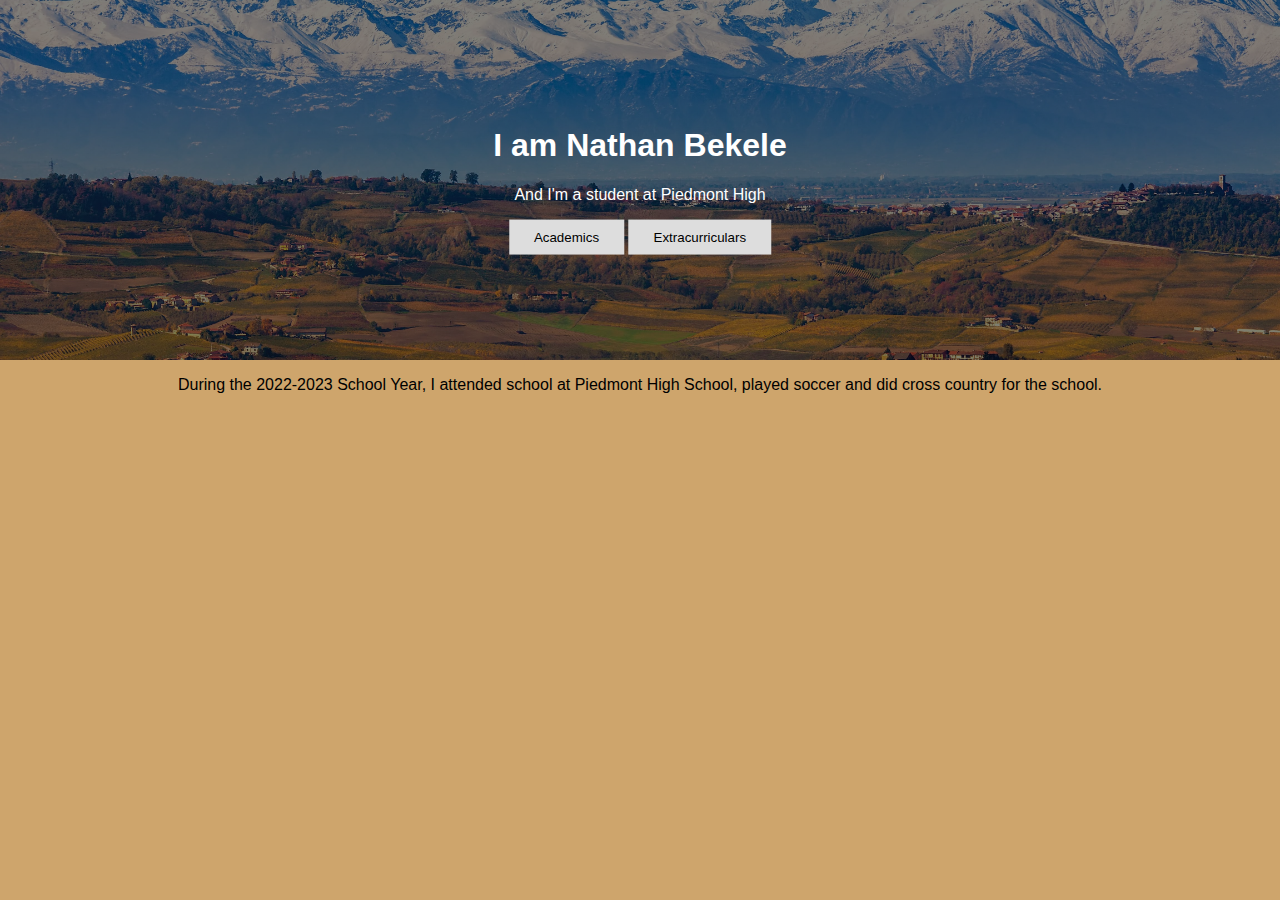
<file: index.html>
<!DOCTYPE html>
<html>
<head>
	<title>Nathan</title>
	<link rel="stylesheet" href = "stylesheet.css">
</head>
<div class="hero-image">
  <div class="hero-text">
    <h1>I am Nathan Bekele</h1>
    <p>And I'm a student at Piedmont High</p>
    <a href = "joc.html"><button>Academics</button></a>
    <a href = "extra.html"><button>Extracurriculars</button></a>
  </div>
</div>
<body>
	<p> During the 2022-2023 School Year, I attended school at Piedmont High School, played soccer and did cross country for the school. </p>

	
</body>

</html>
</file>
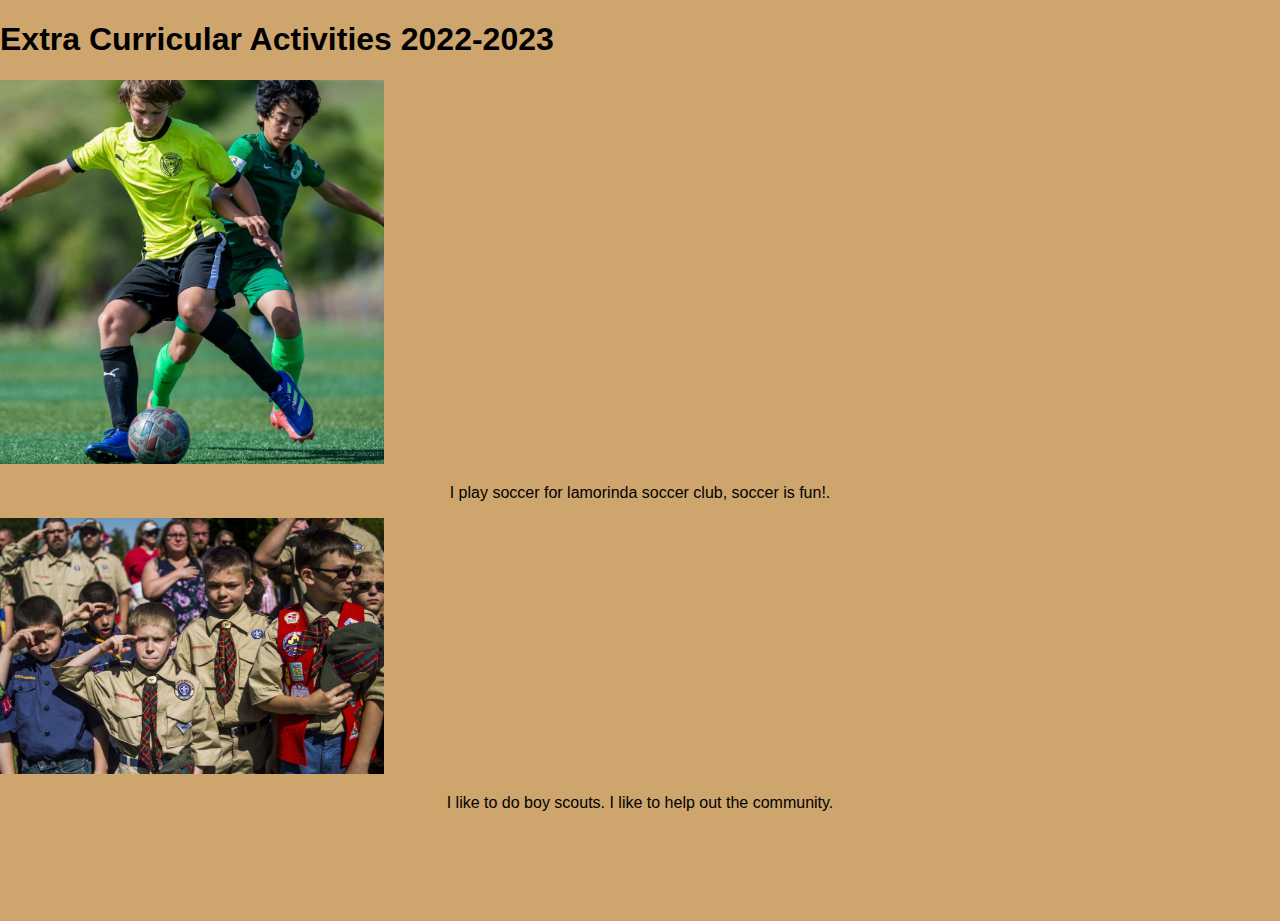
<file: extra.html>
<!DOCTYPE html>
<html>
<head>
	<title>Extracurriculars</title>
	<link rel="stylesheet" href = "stylesheet.css">
</head>

<h1>Extra Curricular Activities 2022-2023</h1>

<body>
           <img class= "centerImage" width=30% src = "boysoccer.jpg">

	<p>I play soccer for lamorinda soccer club, soccer is fun!.</p>
           
            <img width=30% src = "bs.jpg">

           <p>I like to do boy scouts. I like to help out the community.</p>
</body>

</html>
</file>
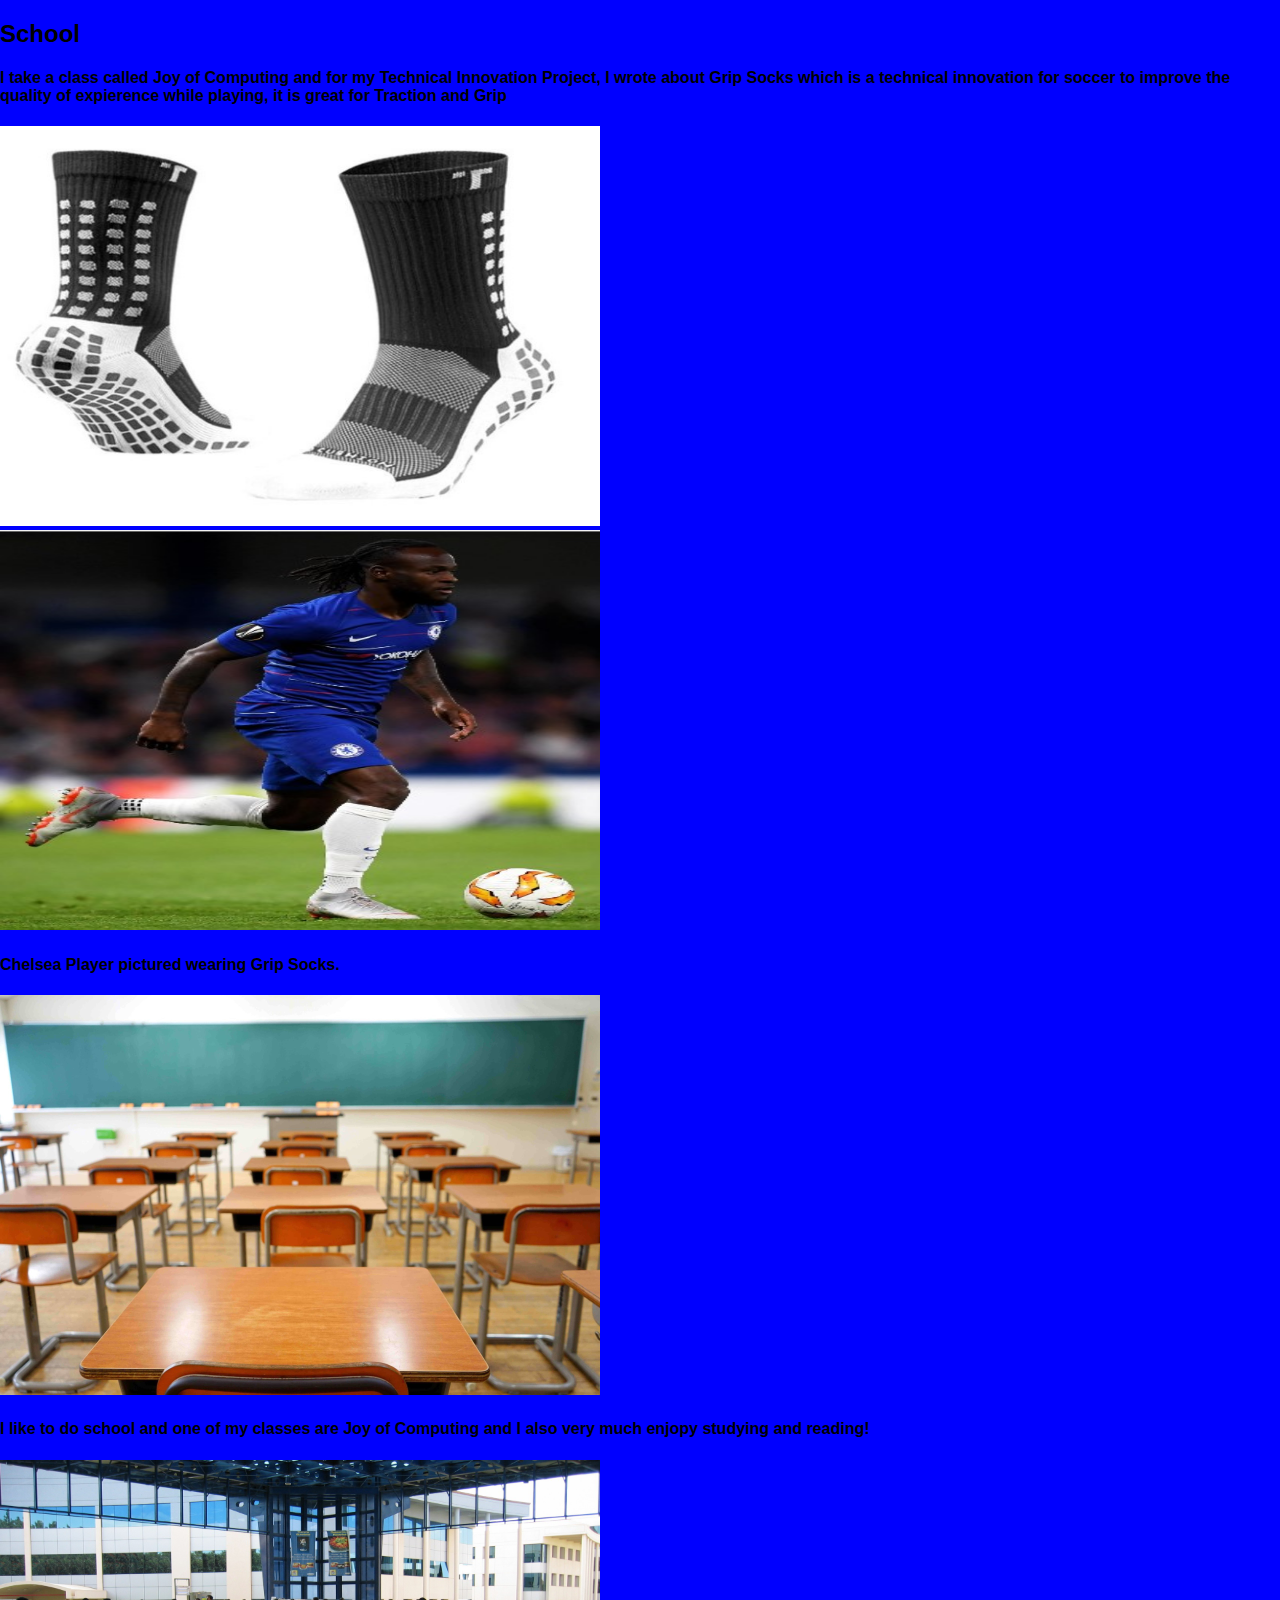
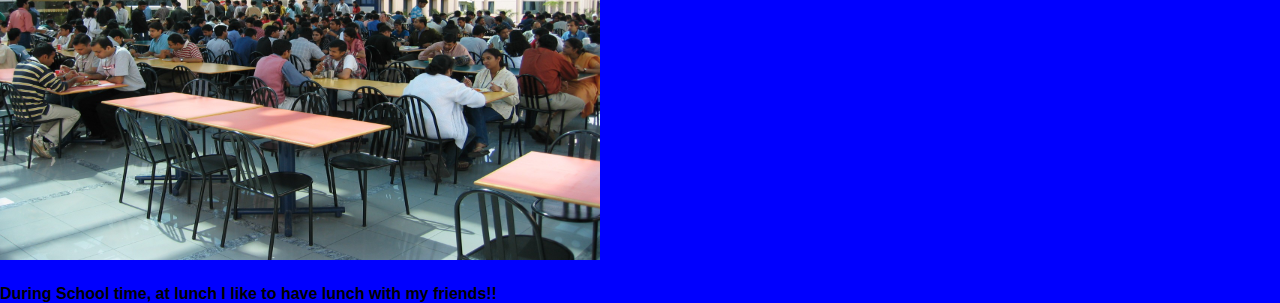
<file: joc.html>
<!DOCTYPE html>
<html>
<head>
  <title>Extracirrculars</title>
  <link rel="stylesheet" href = "stylesheetindex.css">
</head>

<body>
  <h2>School</h2>

<h4>I take a class called Joy of Computing and for my Technical Innovation Project, I wrote about Grip Socks which is a technical innovation for soccer to improve the quality of expierence while playing, it is great for Traction and Grip</h4>

<div class="responsive">
  <div class="gallery">
    <a target="_blank" href="grip.jpg">
      <img src="grip.jpg"  width="600" height="400">
    </a>
    <div class="desc"The socks help with sports like soccer and football due to added grip. </div>
  </div>
</div>


<div class="responsive">
  <div class="gallery">
    <a target="_blank" href="soc.jpg">
      <img src="soc.jpg" width="600" height="400">
    </a>
    <div class="desc"Player with Grip Socks on. </div>
  </div>
</div>

<h4>Chelsea Player pictured wearing Grip Socks.</h4>

<div class="responsive">
  <div class="gallery">
    <a target="_blank" href="classy.jpg">
      <img src="classy.jpg" width="600" height="400">
    </a>
    <div class="desc"></div>
  </div>
</div>

<h4>I like to do school and one of my classes are Joy of Computing and I also very much enjopy studying and reading!</h4>

<div class="responsive">
  <div class="gallery">
    <a target="_blank" href="sls.jpg">
      <img src="sls.jpg" width="600" height="400">
    </a>
    <div class="desc"></div>

<h4>During School time, at lunch I like to have lunch with my friends!!</h4>

  </div>
</file>
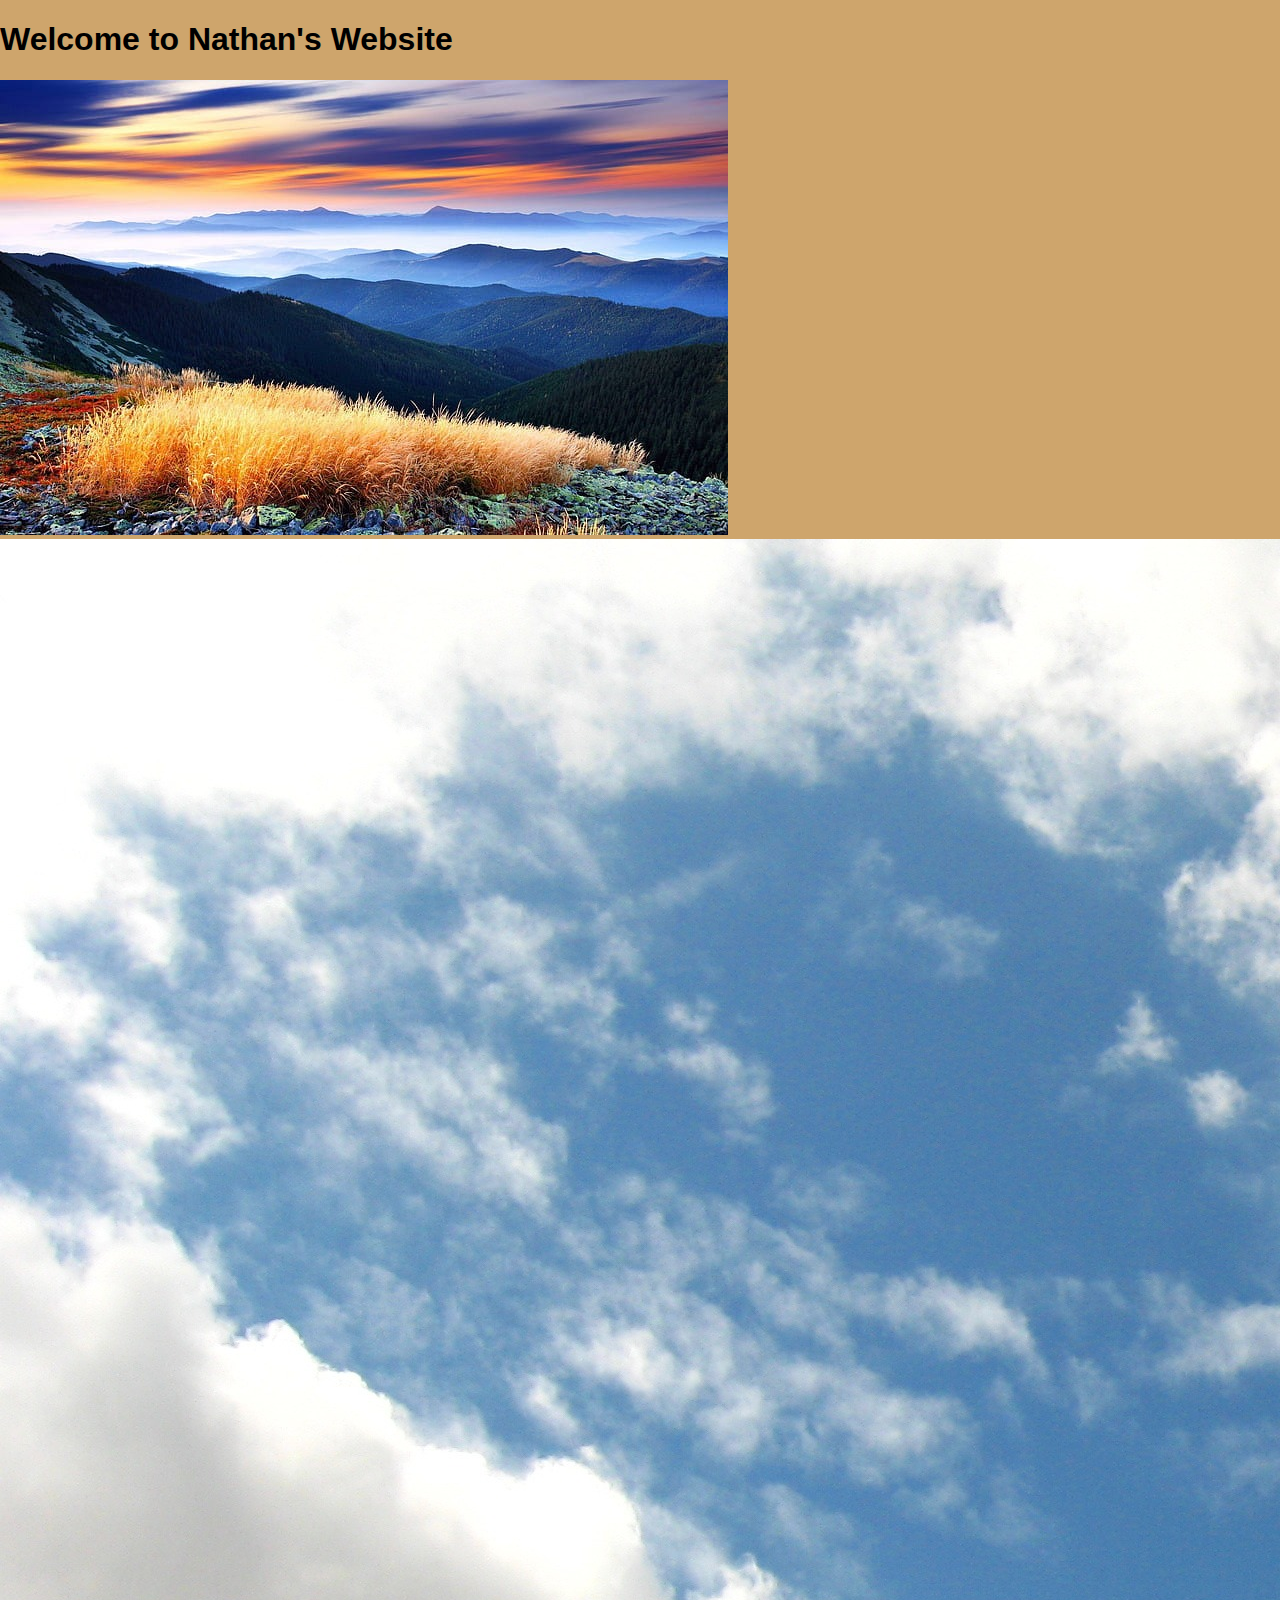
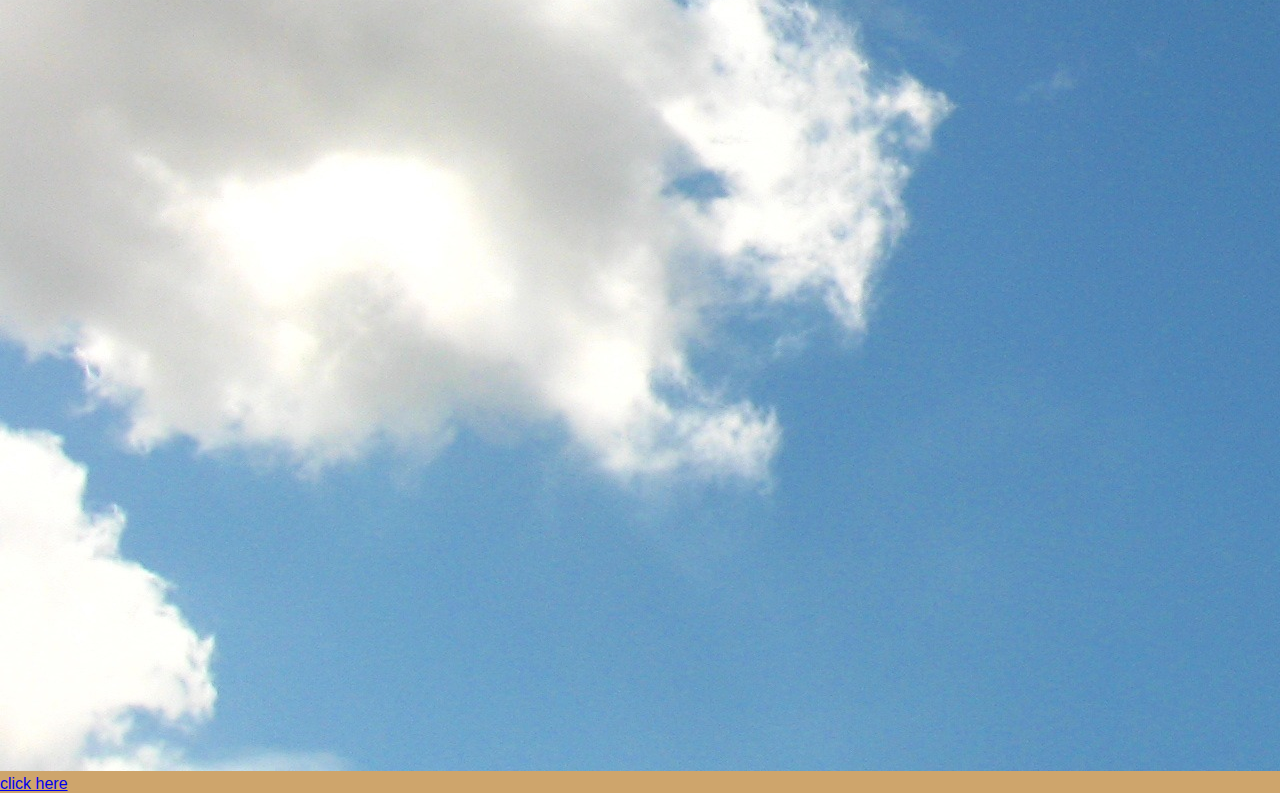
<file: mainpage.html>
<!DOCTYPE html>
<html lang="en">
  <head>
    <title>My Website</title>
    <link rel="stylesheet" href="stylesheet.css">
    <link rel="icon" href="./favicon.ico" type="image/x-icon">
  </head>
  <body >
        <h1 >Welcome to Nathan's Website</h1>  
        <img class="round" src= "beautiful-highls-brown-grass-on.jpg">
        <img class="square" src = "SKy.jpg">
           <a href = "gifs.html">click here</a>
  </body>

</html>
</file>
<file: stylesheet.css>
body, html {
  background-color: #CEA56C;
  height: 100%;
  margin: 0;
  font-family: Arial, Helvetica, sans-serif;
}

.hero-image {
  background-image: linear-gradient(rgba(0, 0, 0, 0.5), rgba(0, 0, 0, 0.5)), url("mtn.jpg");
  height: 40%;
  background-position: center;
  background-repeat: no-repeat;
  background-size: cover;
  position: relative;
}

.hero-text {
  text-align: center;
  position: absolute;
  top: 50%;
  left: 50%;
  transform: translate(-50%, -50%);
  color: white;
}

button {
  border: none;
  outline: 100;
  display: inline-block;
  padding: 10px 25px;
  color: black;
  background-color: #ddd;
  text-align: center;
  cursor: pointer;
}

button:hover {
  background-color: #555;
  color: white;
}

p {
  text-align: center;
}
</file>
<file: stylesheetindex.css>
body, html {
  background-color: blue;
  height: 100%;
  margin: 0;
  font-family: Arial, Helvetica, sans-serif;
}

.hero-image {
  background-image: linear-gradient(rgba(0, 0, 0, 0.5), rgba(0, 0, 0, 0.5)), url("piedmont.jpg");
  height: 40%;
  background-position: center;
  background-repeat: no-repeat;
  background-size: cover;
  position: relative;
}

.hero-text {
  text-align: center;
  position: absolute;
  top: 50%;
  left: 50%;
  transform: translate(-50%, -50%);
  color: white;
}

button {
  border: none;
  outline: 100;
  display: inline-block;
  padding: 10px 25px;
  color: black;
  background-color: #ddd;
  text-align: center;
  cursor: pointer;
}

button:hover {
  background-color: #555;
  color: white;
}

p {
  text-align: center;
}
</file>
